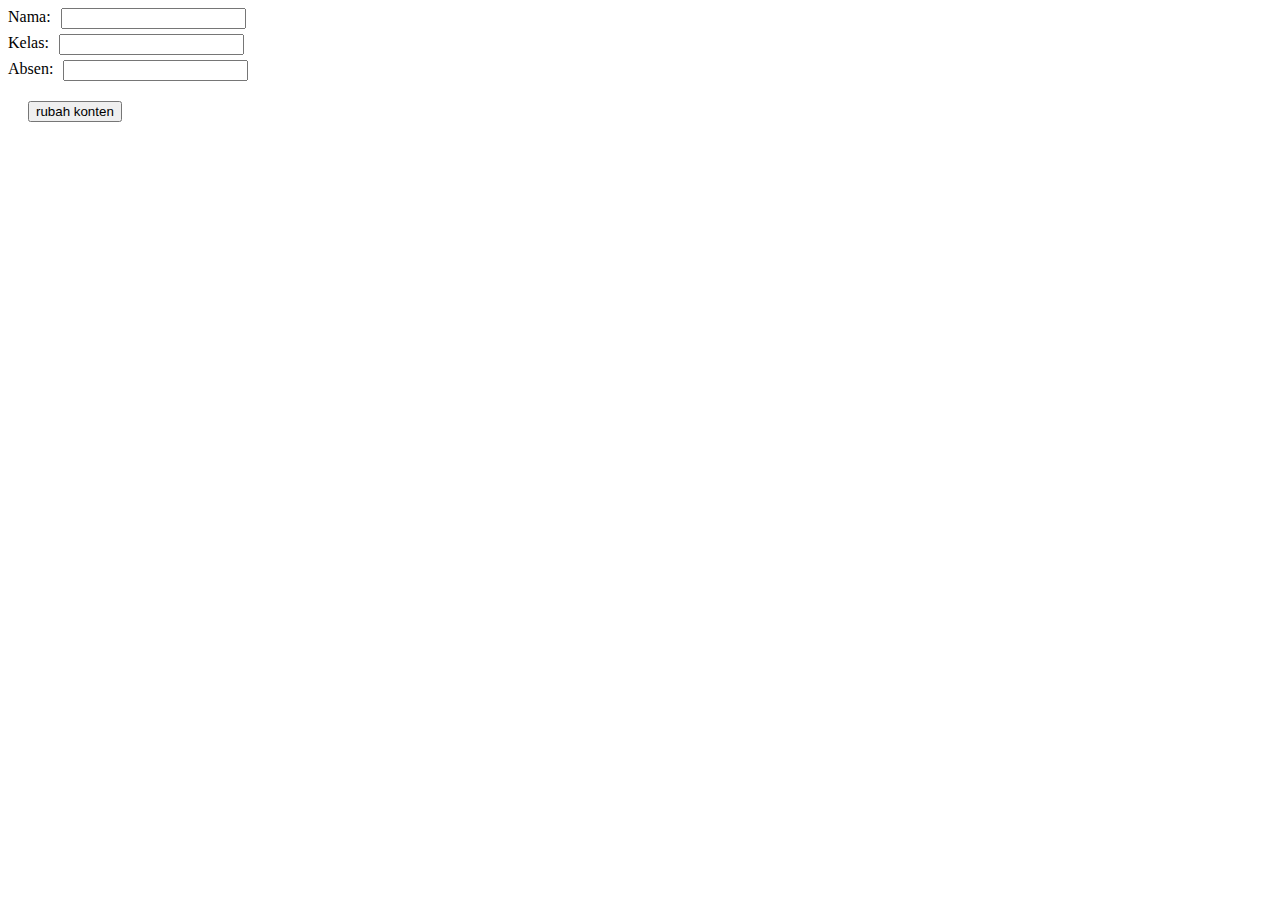
<file: index.html>
<html>
    <head>
        <link rel="stylesheet" href="index.css">
    </head>
    <body>

        <div class="inputgroup">
            <p class="inputtitle">Nama:</p>
            <input id="inputnama" type="text">
        </div>
        <div class="inputgroup">
            <p class="inputtitle">Kelas:</p>
            <input id="inputkelas" type="text">
        </div>
        <div class="inputgroup">
            <p class="inputtitle">Absen:</p>
            <input id="inputabsen" type="text">
        </div>

        <button class="btnsubmit" onclick="changekonten()">rubah konten</button>
        <p id="displaynama"></p>
        <p id="displaykelas"></p>
        <p id="displayabsen"></p>
        <script>
            let nama = ""
            let kelas = ""
            let absen = ""
            function changekonten(){
                saveinput()
                displayinput()
            }

            function saveinput(){
                nama = document.getElementById("inputnama").value
                kelas = document.getElementById("inputkelas").value
                absen = document.getElementById("inputabsen").value
            }

            function displayinput(){
                document.getElementById("displaynama").innerHTML = "Nama=" + nama
                document.getElementById("displaykelas").innerHTML = "Kelas=" + kelas
                document.getElementById("displayabsen").innerHTML = "Absen=" + absen
            }
        </script>
        

       
         
        </script>
    </body>
</html>
</file>
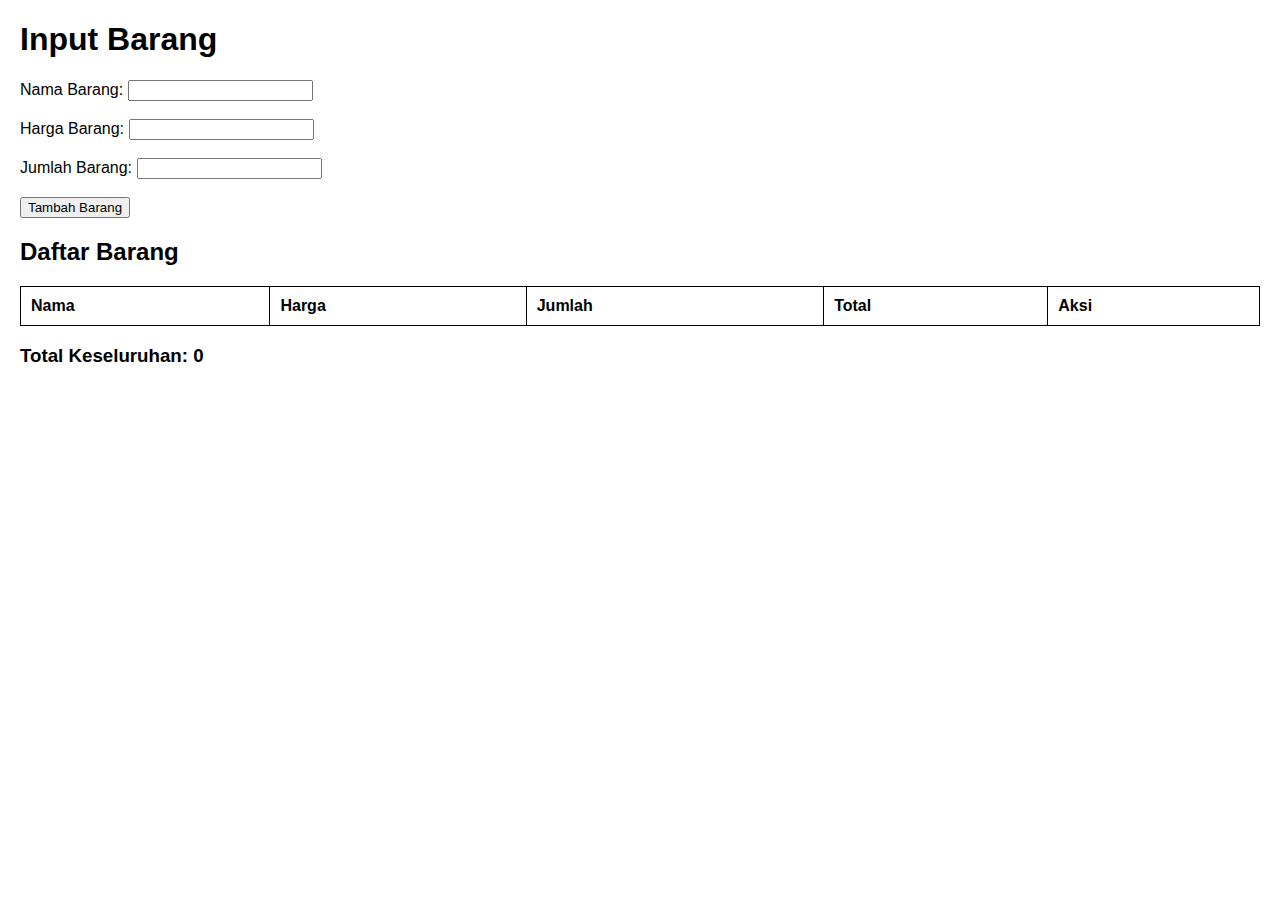
<file: tugas pertama/tugas.html>
<!DOCTYPE html>
<html lang="id">
<head>
    <meta charset="UTF-8">
    <meta name="viewport" content="width=device-width, initial-scale=1.0">
    <title>Daftar Barang</title>
    <style>
        body {
            font-family: Arial, sans-serif;
            margin: 20px;
        }
        table {
            width: 100%;
            border-collapse: collapse;
            margin-top: 20px;
        }
        table, th, td {
            border: 1px solid black;
            padding: 10px;
            text-align: left;
        }
    </style>
</head>
<body>

    <h1>Input Barang</h1>
    <label>Nama Barang:</label>
    <input type="text" id="nama" required><br><br>

    <label>Harga Barang:</label>
    <input type="number" id="harga" required><br><br>

    <label>Jumlah Barang:</label>
    <input type="number" id="jumlah" required><br><br>

    <button onclick="tambahBarang()">Tambah Barang</button>

    <h2>Daftar Barang</h2>
    <table>
        <thead>
            <tr>
                <th>Nama</th>
                <th>Harga</th>
                <th>Jumlah</th>
                <th>Total</th>
                <th>Aksi</th>
            </tr>
        </thead>
        <tbody id="daftarBarang"></tbody>
    </table>

    <h3>Total Keseluruhan: <span id="totalKeseluruhan">0</span></h3>

    <script>
        let totalKeseluruhan = 0;

        function tambahBarang() {
            const nama = document.getElementById('nama').value;
            const harga = parseFloat(document.getElementById('harga').value);
            const jumlah = parseInt(document.getElementById('jumlah').value);
            const total = harga * jumlah;

            const row = document.createElement('tr');
            row.innerHTML = `
                <td>${nama}</td>
                <td>${harga}</td>
                <td>${jumlah}</td>
                <td>${total}</td>
                <td><button onclick="hapusBarang(this, ${total})">Hapus</button></td>
            `;
            document.getElementById('daftarBarang').appendChild(row);

            totalKeseluruhan += total;
            document.getElementById('totalKeseluruhan').innerText = totalKeseluruhan;

            document.getElementById('nama').value = '';
            document.getElementById('harga').value = '';
            document.getElementById('jumlah').value = '';
        }

        function hapusBarang(button, total) {
            totalKeseluruhan -= total;
            document.getElementById('totalKeseluruhan').innerText = totalKeseluruhan;

            const row = button.parentElement.parentElement;
            row.remove();
        }
    </script>

</body>
</html>
</file>
<file: index.css>
.inputgroup  {
    display: flex;
    margin-top: 5px;
}

.inputtitle {
    margin: 0;
    margin-right: 10px;
    padding: 0;
}

.btnsubmit {
    margin: 20px;
}
</file>
